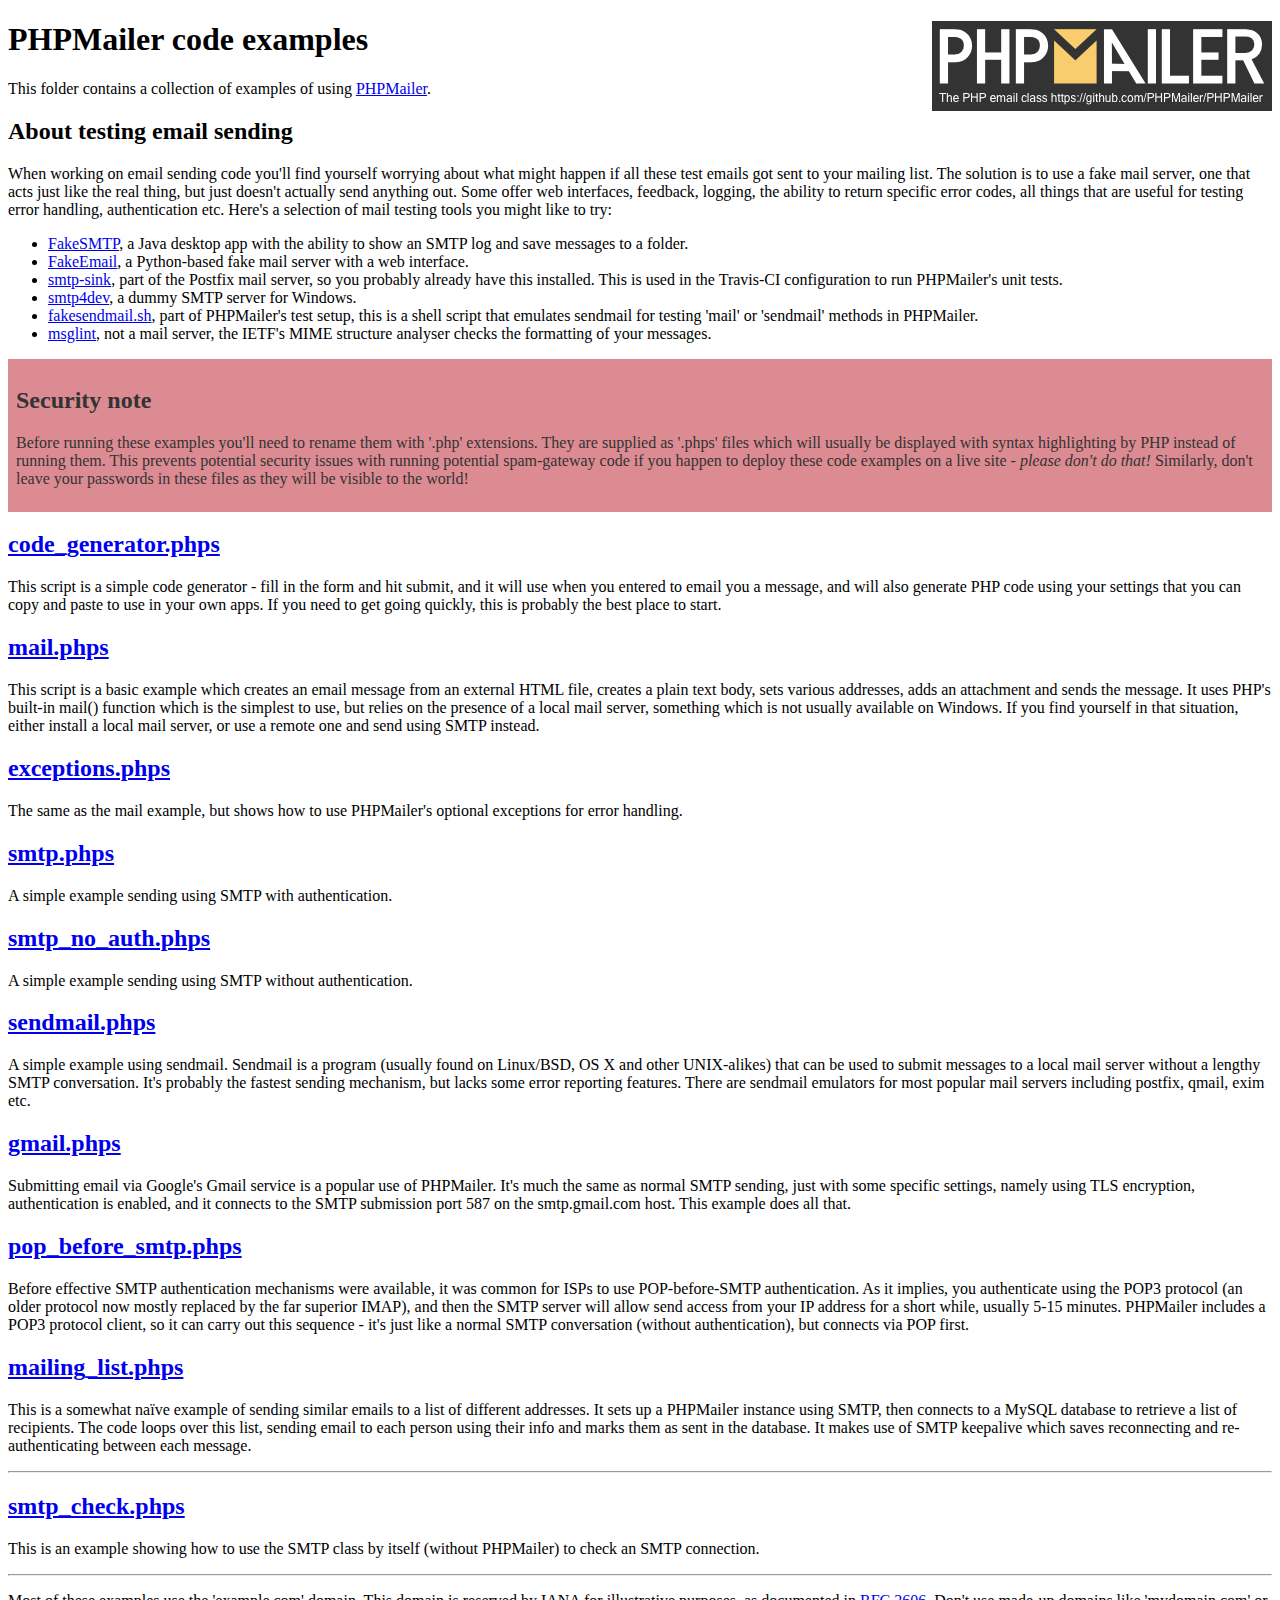
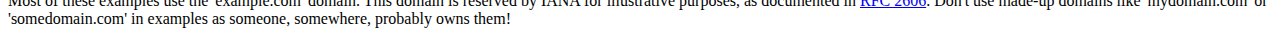
<file: htdocs/PHPMailer/examples/index.html>
<!DOCTYPE html>
<html>
<head>
	<meta charset="UTF-8">
	<title>PHPMailer Examples</title>
</head>
<body>
<h1>PHPMailer code examples<a href="https://github.com/PHPMailer/PHPMailer"><img src="images/phpmailer.png" style="float:right; border:0;" alt="PHPMailer logo"></a></h1>
<p>This folder contains a collection of examples of using <a href="https://github.com/PHPMailer/PHPMailer">PHPMailer</a>.</p>
<h2>About testing email sending</h2>
<p>When working on email sending code you'll find yourself worrying about what might happen if all these test emails got sent to your mailing list. The solution is to use a fake mail server, one that acts just like the real thing, but just doesn't actually send anything out. Some offer web interfaces, feedback, logging, the ability to return specific error codes, all things that are useful for testing error handling, authentication etc. Here's a selection of mail testing tools you might like to try:</p>
<ul>
  <li><a href="https://github.com/Nilhcem/FakeSMTP">FakeSMTP</a>, a Java desktop app with the ability to show an SMTP log and save messages to a folder. </li>
  <li><a href="https://github.com/isotoma/FakeEmail">FakeEmail</a>, a Python-based fake mail server with a web interface.</li>
  <li><a href="http://www.postfix.org/smtp-sink.1.html">smtp-sink</a>, part of the Postfix mail server, so you probably already have this installed. This is used in the Travis-CI configuration to run PHPMailer's unit tests.</li>
  <li><a href="http://smtp4dev.codeplex.com">smtp4dev</a>, a dummy SMTP server for Windows.</li>
  <li><a href="https://github.com/PHPMailer/PHPMailer/blob/master/test/fakesendmail.sh">fakesendmail.sh</a>, part of PHPMailer's test setup, this is a shell script that emulates sendmail for testing 'mail' or 'sendmail' methods in PHPMailer.</li>
  <li><a href="http://tools.ietf.org/tools/msglint/">msglint</a>, not a mail server, the IETF's MIME structure analyser checks the formatting of your messages.</li>
</ul>
<div style="padding: 8px; color: #333333; background-color: #dc8b92">
<h2>Security note</h2>
<p>Before running these examples you'll need to rename them with '.php' extensions. They are supplied as '.phps' files which will usually be displayed with syntax highlighting by PHP instead of running them. This prevents potential security issues with running potential spam-gateway code if you happen to deploy these code examples on a live site - <em>please don't do that!</em> Similarly, don't leave your passwords in these files as they will be visible to the world!</p>
</div>
<h2><a href="code_generator.phps">code_generator.phps</a></h2>
<p>This script is a simple code generator - fill in the form and hit submit, and it will use when you entered to email you a message, and will also generate PHP code using your settings that you can copy and paste to use in your own apps. If you need to get going quickly, this is probably the best place to start.</p>
<h2><a href="mail.phps">mail.phps</a></h2>
<p>This script is a basic example which creates an email message from an external HTML file, creates a plain text body, sets various addresses, adds an attachment and sends the message. It uses PHP's built-in mail() function which is the simplest to use, but relies on the presence of a local mail server, something which is not usually available on Windows. If you find yourself in that situation, either install a local mail server, or use a remote one and send using SMTP instead.</p>
<h2><a href="exceptions.phps">exceptions.phps</a></h2>
<p>The same as the mail example, but shows how to use PHPMailer's optional exceptions for error handling.</p>
<h2><a href="smtp.phps">smtp.phps</a></h2>
<p>A simple example sending using SMTP with authentication.</p>
<h2><a href="smtp_no_auth.phps">smtp_no_auth.phps</a></h2>
<p>A simple example sending using SMTP without authentication.</p>
<h2><a href="sendmail.phps">sendmail.phps</a></h2>
<p>A simple example using sendmail. Sendmail is a program (usually found on Linux/BSD, OS X and other UNIX-alikes) that can be used to submit messages to a local mail server without a lengthy SMTP conversation. It's probably the fastest sending mechanism, but lacks some error reporting features. There are sendmail emulators for most popular mail servers including postfix, qmail, exim etc.</p>
<h2><a href="gmail.phps">gmail.phps</a></h2>
<p>Submitting email via Google's Gmail service is a popular use of PHPMailer. It's much the same as normal SMTP sending, just with some specific settings, namely using TLS encryption, authentication is enabled, and it connects to the SMTP submission port 587 on the smtp.gmail.com host. This example does all that.</p>
<h2><a href="pop_before_smtp.phps">pop_before_smtp.phps</a></h2>
<p>Before effective SMTP authentication mechanisms were available, it was common for ISPs to use POP-before-SMTP authentication. As it implies, you authenticate using the POP3 protocol (an older protocol now mostly replaced by the far superior IMAP), and then the SMTP server will allow send access from your IP address for a short while, usually 5-15 minutes. PHPMailer includes a POP3 protocol client, so it can carry out this sequence - it's just like a normal SMTP conversation (without authentication), but connects via POP first.</p>
<h2><a href="mailing_list.phps">mailing_list.phps</a></h2>
<p>This is a somewhat naïve example of sending similar emails to a list of different addresses. It sets up a PHPMailer instance using SMTP, then connects to a MySQL database to retrieve a list of recipients. The code loops over this list, sending email to each person using their info and marks them as sent in the database. It makes use of SMTP keepalive which saves reconnecting and re-authenticating between each message.</p>
<hr>
<h2><a href="smtp_check.phps">smtp_check.phps</a></h2>
<p>This is an example showing how to use the SMTP class by itself (without PHPMailer) to check an SMTP connection.</p>
<hr>
<p>Most of these examples use the 'example.com' domain. This domain is reserved by IANA for illustrative purposes, as documented in <a href="http://tools.ietf.org/html/rfc2606">RFC 2606</a>. Don't use made-up domains like 'mydomain.com' or 'somedomain.com' in examples as someone, somewhere, probably owns them!</p>
</body>
</html>
</file>
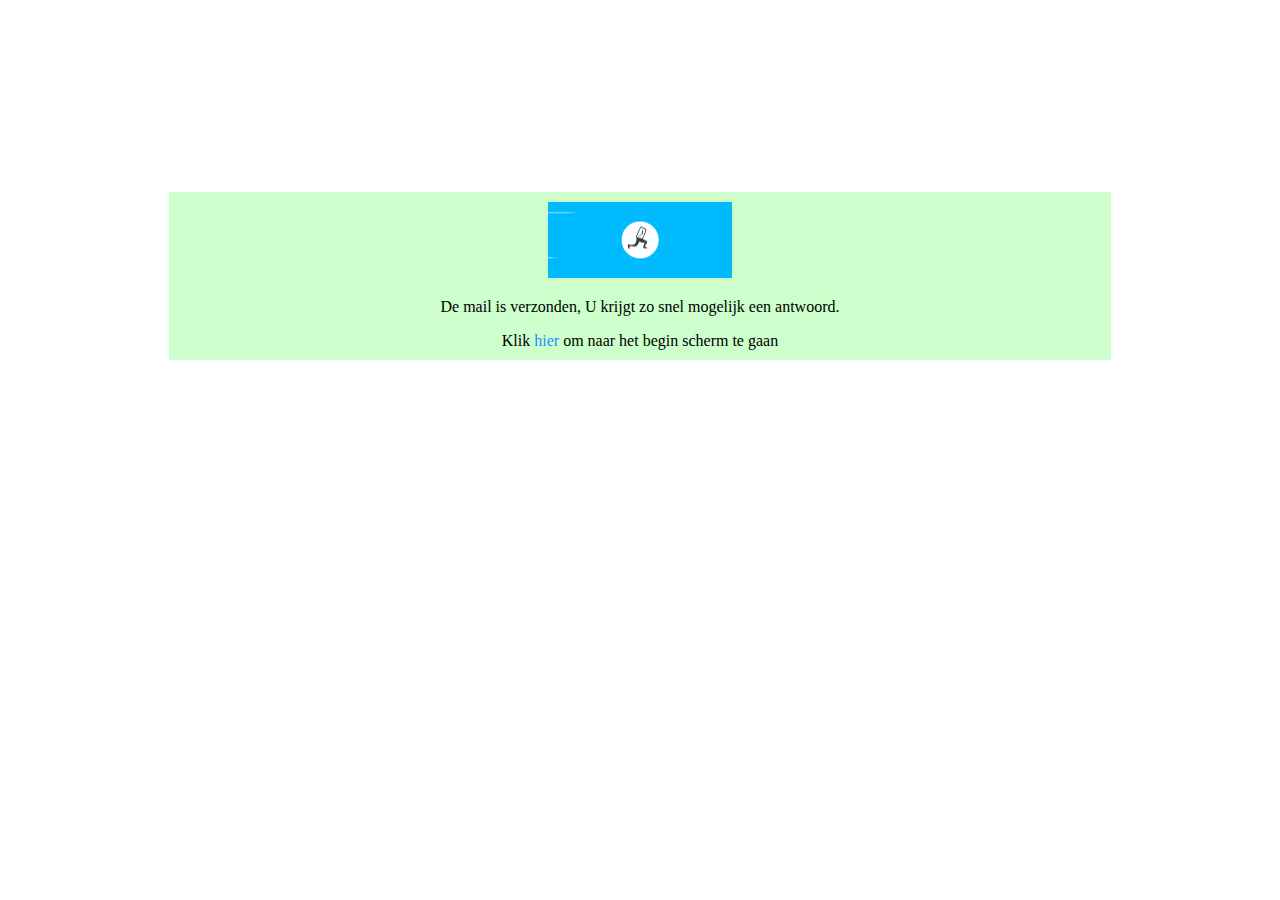
<file: htdocs/emailHasBeenSent.html>
<!DOCTYPE html>
<html lang="en">
<head>
    <meta charset="UTF-8">
    <link rel="stylesheet" href="style.css">
    <link rel = "icon" type = "image/png" href = "img/LogoMakr_9pgnAN.png">
    <title>Take a pic with proud</title>
</head>
    <body>
    <div id="wrapper-email">
        <section id="sent">
            <img src="img/mail-gif.gif" alt="mail" id="mail-gif"/>
            <p>De mail is verzonden, U krijgt zo snel mogelijk een antwoord.</p>
           Klik <a href="index.html#header" id="Link-home">hier</a> om naar het begin scherm te gaan
        </section>
    </div>
    </body>
</html>
</file>
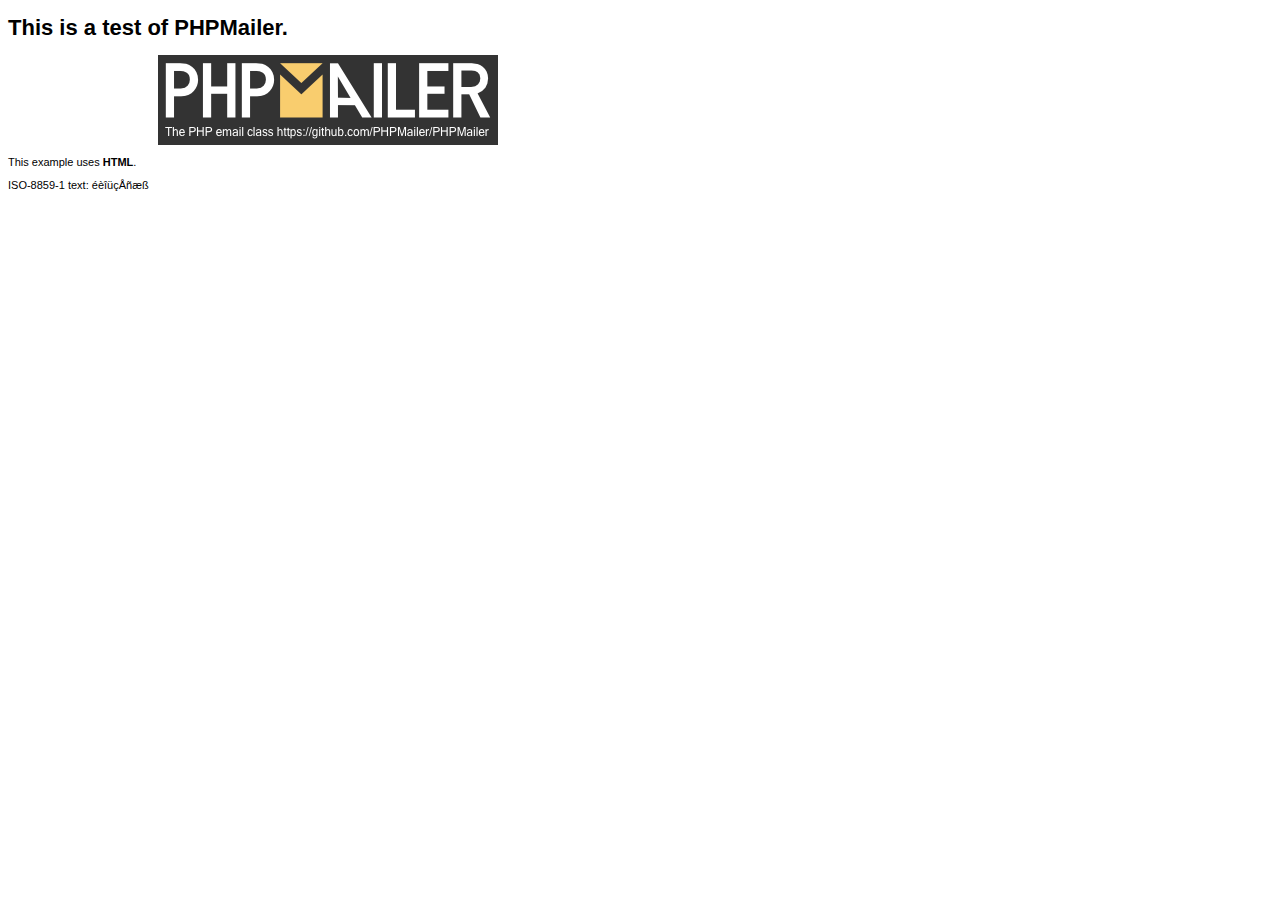
<file: htdocs/PHPMailer/examples/contents.html>
<!DOCTYPE HTML PUBLIC "-//W3C//DTD HTML 4.01 Transitional//EN" "http://www.w3.org/TR/html4/loose.dtd">
<html>
<head>
  <meta http-equiv="Content-Type" content="text/html; charset=iso-8859-1">
  <title>PHPMailer Test</title>
</head>
<body>
<div style="width: 640px; font-family: Arial, Helvetica, sans-serif; font-size: 11px;">
  <h1>This is a test of PHPMailer.</h1>
  <div align="center">
    <a href="https://github.com/PHPMailer/PHPMailer/"><img src="images/phpmailer.png" height="90" width="340" alt="PHPMailer rocks"></a>
  </div>
  <p>This example uses <strong>HTML</strong>.</p>
  <p>ISO-8859-1 text: ���������</p>
</div>
</body>
</html>
</file>
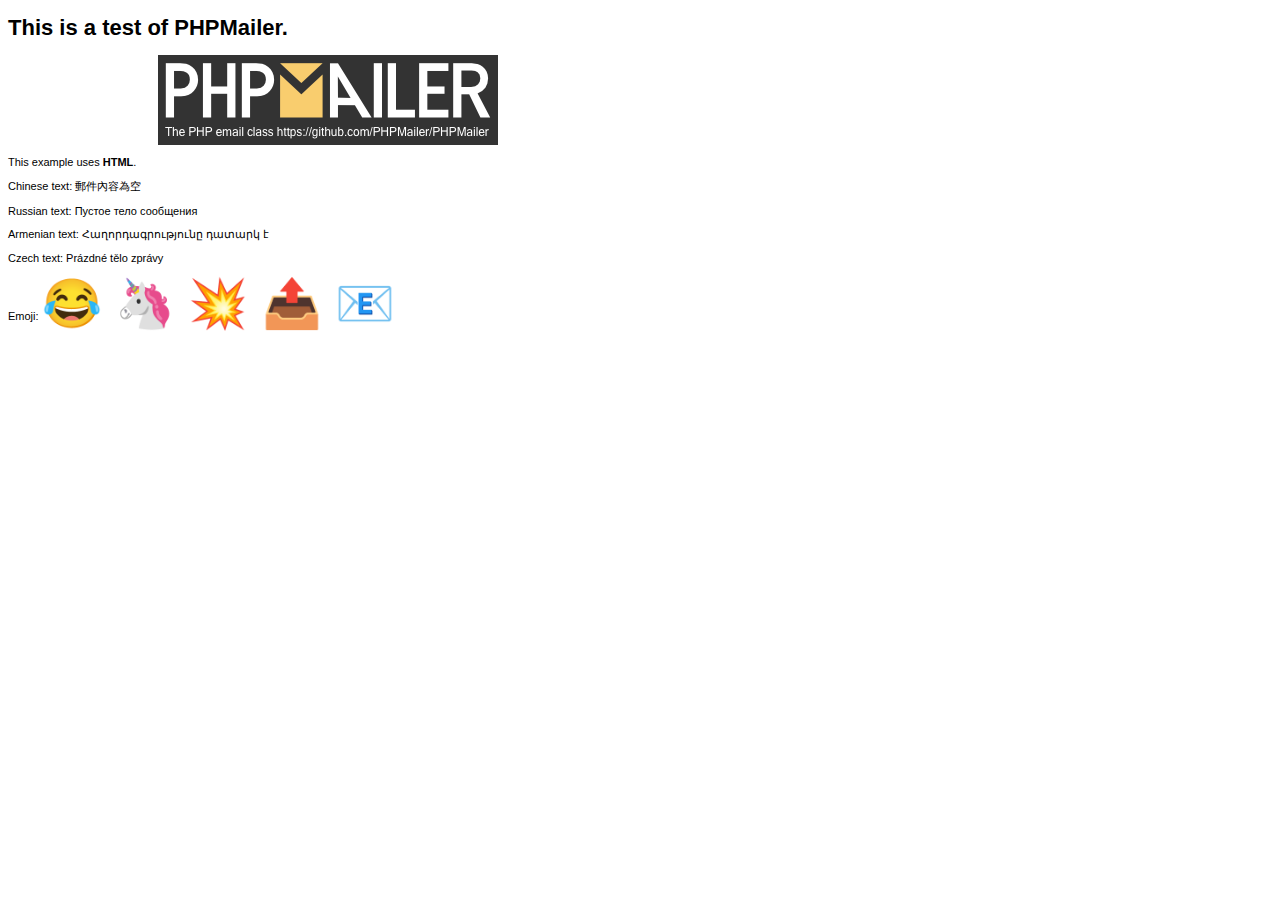
<file: htdocs/PHPMailer/examples/contentsutf8.html>
<!DOCTYPE HTML PUBLIC "-//W3C//DTD HTML 4.01 Transitional//EN" "http://www.w3.org/TR/html4/loose.dtd">
<html>
<head>
  <meta http-equiv="Content-Type" content="text/html; charset=utf-8">
  <title>PHPMailer Test</title>
</head>
<body>
<div style="width: 640px; font-family: Arial, Helvetica, sans-serif; font-size: 11px;">
  <h1>This is a test of PHPMailer.</h1>
  <div align="center">
    <a href="https://github.com/PHPMailer/PHPMailer/"><img src="images/phpmailer.png" height="90" width="340" alt="PHPMailer rocks"></a>
  </div>
  <p>This example uses <strong>HTML</strong>.</p>
  <p>Chinese text: 郵件內容為空</p>
  <p>Russian text: Пустое тело сообщения</p>
  <p>Armenian text: Հաղորդագրությունը դատարկ է</p>
  <p>Czech text: Prázdné tělo zprávy</p>
  <p>Emoji: <span style="font-size: 48px">😂 🦄 💥 📤 📧</span></p>
</div>
</body>
</html>
</file>
<file: htdocs/style.css>
/* ------------arrow-----------*/
.arrow{
  display: inline-block;
  width: 15px;
  height: 15px;
  border-top: 2px solid #000;
  border-right: 2px solid #000;
margin-bottom: 50px;
}
.arrow-bottom{
  transform: rotate(135deg);
}
.arrow-bottom:active{
  transform: rotate(-20deg);
}
.arrow-bottom:hover{
  transform: scale(2) rotate(135deg);

}
/*------------Start screen -------------*/
.element::-webkit-scrollbar { width: 0 !important }
#logo{
    height: 200px;
    margin: 0px auto;
    display: flex;
    justify-content: center;
    padding-top: 50px;
}
#blank{
    background-color: transparent;
}
#lets-start{
background-color: transparent;
  color: #cbffba;
  font-size: 40px;
  font-family: Salina, serif;
  text-decoration: none;  overflow: hidden; /* Hide scrollbars */

}

.start-screen{
  text-align: center;
  text-decoration: none;
  padding-bottom: 100%;
  justify-content: center;

}

#welcome{
  font-family: Salina, serif;
  font-size: 50px;
  padding-top: 110px;
  border-radius: 20%;
  background-color: white;

}

/*-----running man ---*/

#cheer{
display: flex;
}
.monster{
    margin: 10px auto 20px;
    display: block;
    position: relative;
    height: 384px;
    width: calc(4608px/12);
    overflow: hidden;
    background:url(img/monster2.png) ;
    animation: animateMonster 1s steps(12) infinite;
}
@keyframes animateMonster {
    100%{
        background-position: -4608px,0;
    }

}

/*------------------------------------------- home page */

html{
  scroll-behavior: smooth ;
}

body{
    margin: 0;
    padding: 0;
}
.background-colors{
    position: absolute;
    border-radius: 100%;


}
#wrapper{
    background-color: #CCFFCB;
    margin: auto;
    width:80%;
    padding-top:100px;
    margin-top:-80px;
    padding-bottom: 50px;

}
#wrapper-email{
    margin: auto;
    width:80%;
    padding-top:15%;
    padding-bottom: 10px;
    position: relative;
}
.icon-contact, .icon-git, .icon-cv {
    position: relative;
    font-family: initial;
    font-size: 2vw;
    display:flex ;
    margin-top: 50px;
    transform: rotate(270deg);
}
.text-button{
     text-decoration: none;
     background: #67a662;
     padding: 10px;
     border-radius: 12px;
 }
#menu{
    display: inline-block;
    position: fixed;


}
/*-----------------Header--------------------------------*/
#header{
    text-align: center;
    width: 80%;
    margin: auto;
}
#headerContact{
    text-align: center;
    margin: auto;
    width: 80%;
}

#nav-bar,a{
    text-decoration: none;
    color: white;
    background-color: grey;
    height: 100%;
}
#contactImage{
    width: 100%;
    padding-bottom: 50px;
}
#banner{
    font-size: 50px;
    color: white;
}
#Home-banner{
    width: 100%;
}
picture{
  display: table;
}
#poster-1, #poster-2{
  width: 50%;
  height: 50%;
}

/*-----------------------intro section */
#intro{
    margin-bottom: 100px;
}
.profile-photo{
  background: rgba(15,28,63,0.125);
  border-radius: 50%;
  height: 30%;
  object-fit: cover;
  width: 30%;
  text-align: center;
    margin:0 20px 20px 0;
    float: right;
}
#profile-info{
    width: 70%;
}
/*--sections-*/
section{
    width: 80%;
    text-align: start;
    display: block;
    margin-left:10%;
    font-family: 'Lobster Two', cursive;
}
#interest{
    width: 50%;
}
#sent{
    background-color: #CCFFCB;
    width: 90%;
    margin: auto;
    text-align: center;
    display: table;
    padding: 10px;
}
#mail-gif{
    width: 20%;
    height: 20%;
}
#Link-home{
    background-color: #CCFFCB ;
    color: dodgerblue;
}
img.Memorygame-image{
    height: 50%;
    width: 50%;
    color: blue;
}

.content{
    height: 200px;
    width: 325px;
    overflow: hidden;
    box-shadow: 1px 1px 15px rgba(0,0,0,0.4);
}
.content .images{
    height: 100%;
    width: 100%;
}
.images img{
    height: 100%;
    width: 100%;
}
.list{
    margin-left: -30px
}
/* slidewshow*/

/*---------------footer*/
footer{
    width: 100%;
    background-color: grey;
    color: white;height: 20%;
}
#footer-section{
  font-family: normal, serif;
  text-align: center;

}

img[src="https://cdn.000webhost.com/000webhost/logo/footer-powered-by-000webhost-white2.png"]
{
    display:none;
    background-color: transparent;
}

/*--------------------------Contact Form */

#contact-form{
    font-family: "18thCentury",serif;
    font-size: 30px;
    width: 100%;
    background: transparent;
}
#form{
padding-bottom: 50px;
}
input,textarea{
    border: 0
}
input:hover{
background-color: lightblue;
    transform: scale(1.2);

}
input:fullscreen{
    border-bottom-color: violet;
}
#button{
    width: 20%;
    height: 50px;
    background-color: lightblue;
    border:0
}
#name-form,#email-form,#subject, #tel-form{
  width: 80%;
}
#bericht-form{
  height: 200px;
  width: 80%;
}
</file>
